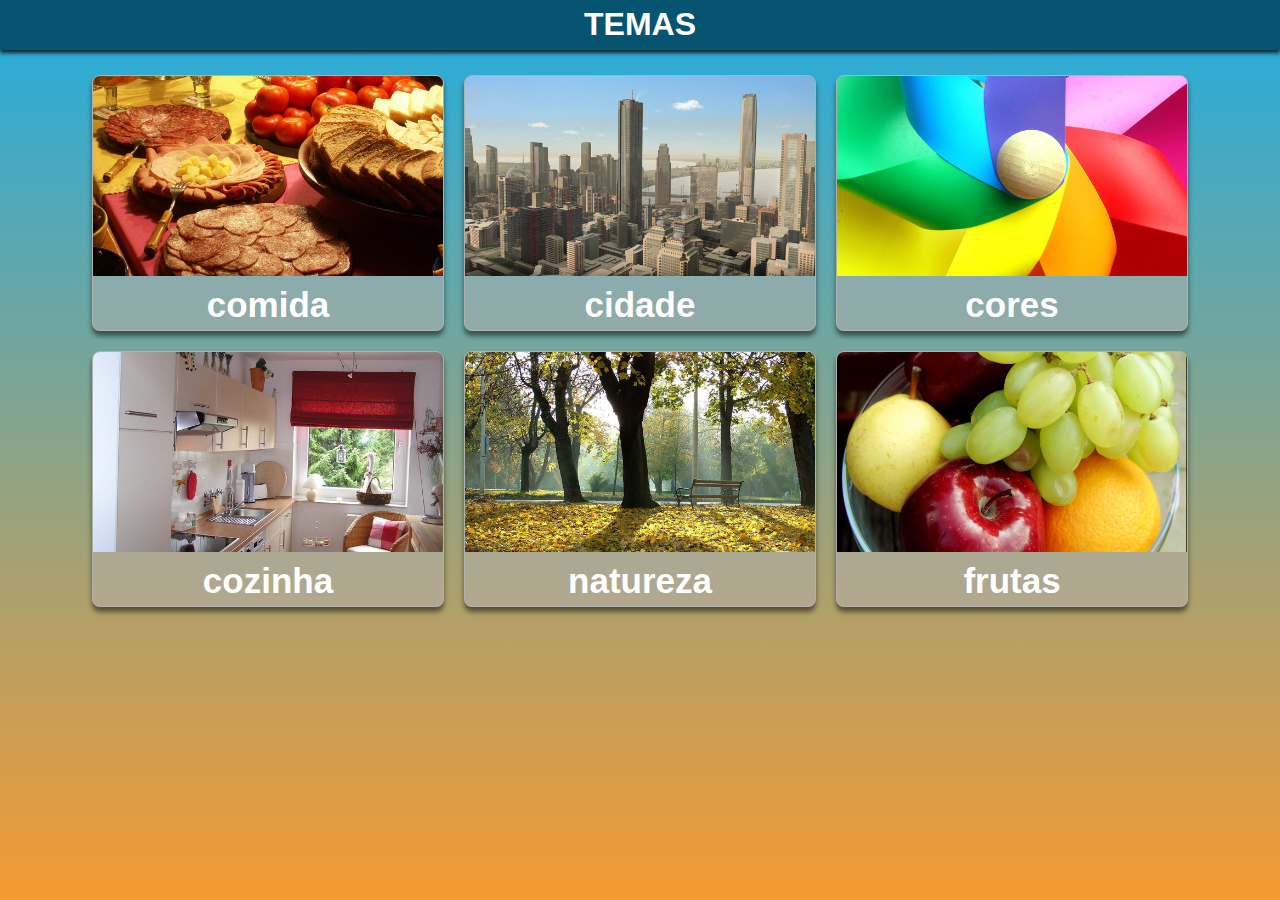
<file: html/contextos.html>
<!DOCTYPE html>
<html lang="pt-br">
<head>
    <meta charset="UTF-8">
    <meta name="viewport" content="width=device-width, initial-scale=1.0">
    <title>Contextos</title>
    <link rel="icon" type="image/x-icon" href="../img/logotipofinal.png">
    <link rel="stylesheet" href="../css/layout.css">
    <link rel="stylesheet" href="../css/contextos.css">
    <link href="https://fonts.googleapis.com/css2?family=Dancing+Script&display=swap" rel="stylesheet">
</head>
<body>
    
    <header>
        <h2>TEMAS</h2>
    </header>

    <main>
        <div class="flex-container">
            <a href="jogo.html" class="box" onclick="escolherContexto('comida')">
                <img src="../img/temas/comida.jpg" alt="Comida">
                <h3 class="letraVariavel">comida</h3>
            </a>
            <a href="jogo.html" class="box" onclick="escolherContexto('cidade')">
                <img src="../img/temas/cidade.jpg" alt="Cidade">
                <h3 class="letraVariavel">cidade</h3>
            </a>
            <a href="jogo.html" class="box" onclick="escolherContexto('cores')">
                <img src="../img/temas/cores.jpg" alt="Cores">
                <h3 class="letraVariavel">cores</h3>
            </a>
            <a href="jogo.html" class="box" onclick="escolherContexto('cozinha')">
                <img src="../img/temas/cozinha.jpg" alt="Cozinha">
                <h3 class="letraVariavel">cozinha</h3>
            </a>
            <a href="jogo.html" class="box" onclick="escolherContexto('natureza')">
                <img src="../img/temas/natureza.jpg" alt="Natureza">
                <h3 class="letraVariavel">natureza</h3>
            </a>
            <a href="jogo.html" class="box" onclick="escolherContexto('frutas')">
                <img src="../img/temas/frutas.jpg" alt="Frutas">
                <h3 class="letraVariavel">frutas</h3>
            </a>
    </main>

    <script>
        function escolherContexto(contexto) {
            localStorage.setItem('contextoSelecionado', contexto);
        }
    </script>
    <script src="../js/configuracao.js"></script>
</body>
</html>
</file>
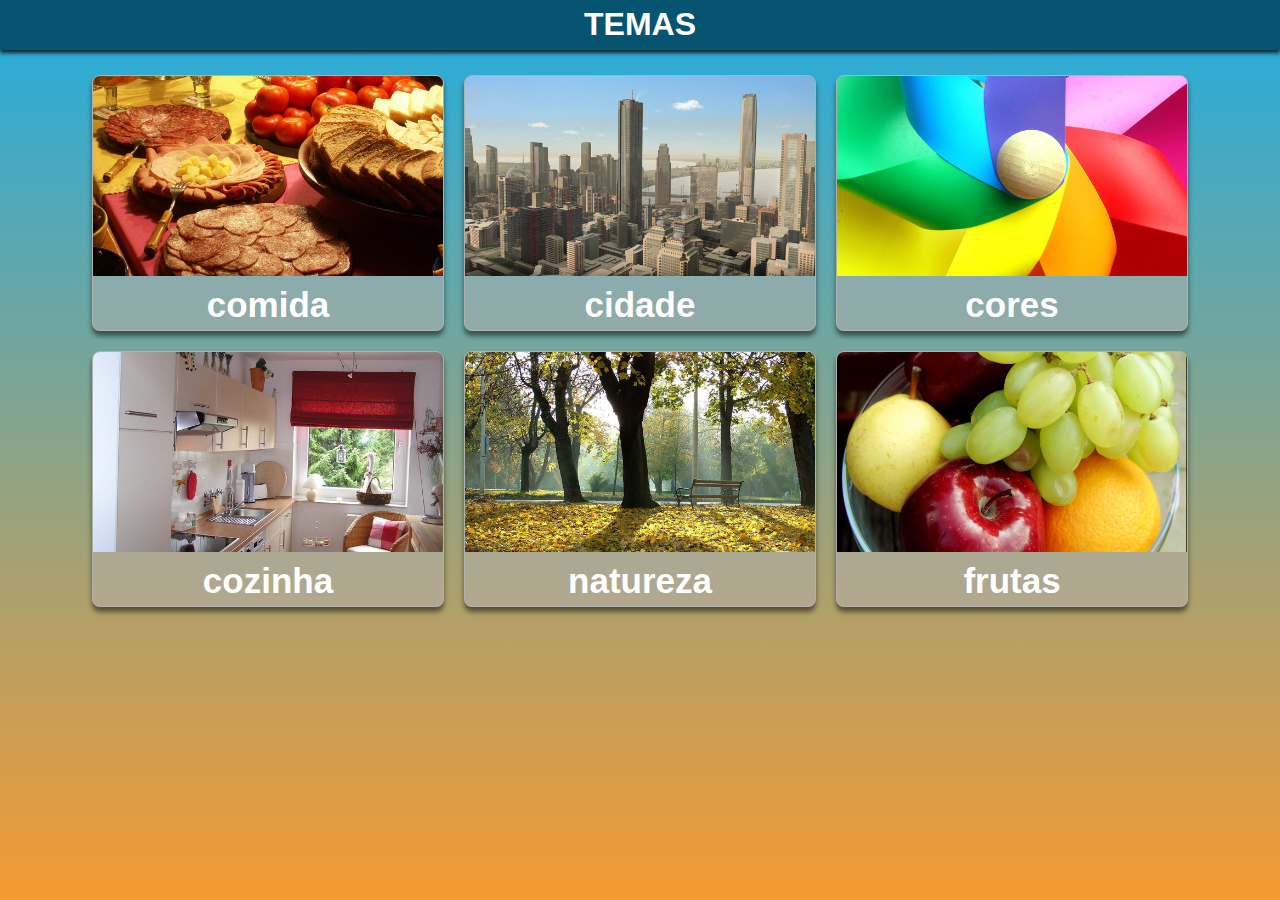
<file: html/jogo.html>
<!DOCTYPE html>
<html lang="pt-br">
<head>
    <meta charset="UTF-8">
    <meta name="viewport" content="width=device-width, initial-scale=1.0">
    <link rel="icon" type="image/x-icon" href="../img/logotipofinal.png">
    <link rel="stylesheet" href="../css/layout.css">
    <link rel="stylesheet" href="../css/jogo.css">
    <link href="https://fonts.googleapis.com/css2?family=Dancing+Script&display=swap" rel="stylesheet">
    <title>Jogo</title>
</head>
<body>

    <main>
        <div class="flex-container">
            <div class="forca">
                <img src="../img/erros/erro0.png" id="erro" alt="erro" class="imagem-erro">
            </div>
            <div class="palavra-e-teclado">
                <img src="../img/temas/cores.jpg" alt="cor" class="imagem-elemento">
                <p class="letraVariavel" id="palavra"></p>
                <div class="teclado">
                    <table>
                        <tr>
                            <td><button onclick="letraClicada('Q')">Q</button></td>
                            <td><button onclick="letraClicada('W')">W</button></td>
                            <td><button onclick="letraClicada('E')">E</button></td>
                            <td><button onclick="letraClicada('R')">R</button></td>
                            <td><button onclick="letraClicada('T')">T</button></td>
                            <td><button onclick="letraClicada('Y')">Y</button></td>
                            <td><button onclick="letraClicada('U')">U</button></td>
                            <td><button onclick="letraClicada('I')">I</button></td>
                            <td><button onclick="letraClicada('O')">O</button></td>
                            <td><button onclick="letraClicada('P')">P</button></td>
                        </tr>
                        <tr>
                            <td><button onclick="letraClicada('A')">A</button></td>
                            <td><button onclick="letraClicada('S')">S</button></td>
                            <td><button onclick="letraClicada('D')">D</button></td>
                            <td><button onclick="letraClicada('F')">F</button></td>
                            <td><button onclick="letraClicada('G')">G</button></td>
                            <td><button onclick="letraClicada('H')">H</button></td>
                            <td><button onclick="letraClicada('J')">J</button></td>
                            <td><button onclick="letraClicada('K')">K</button></td>
                            <td><button onclick="letraClicada('L')">L</button></td>
                        </tr>
                        <tr>
                            <td><button onclick="letraClicada('Z')">Z</button></td>
                            <td><button onclick="letraClicada('X')">X</button></td>
                            <td><button onclick="letraClicada('C')">C</button></td>
                            <td><button onclick="letraClicada('V')">V</button></td>
                            <td><button onclick="letraClicada('B')">B</button></td>
                            <td><button onclick="letraClicada('N')">N</button></td>
                            <td><button onclick="letraClicada('M')">M</button></td>
                        </tr>
                    </table>
                </div>
            </div>
        </div>
    </main>

    <script src="../js/configuracao.js"></script>
    <script src="../js/jogo.js"></script>
</body>
</html>
</file>
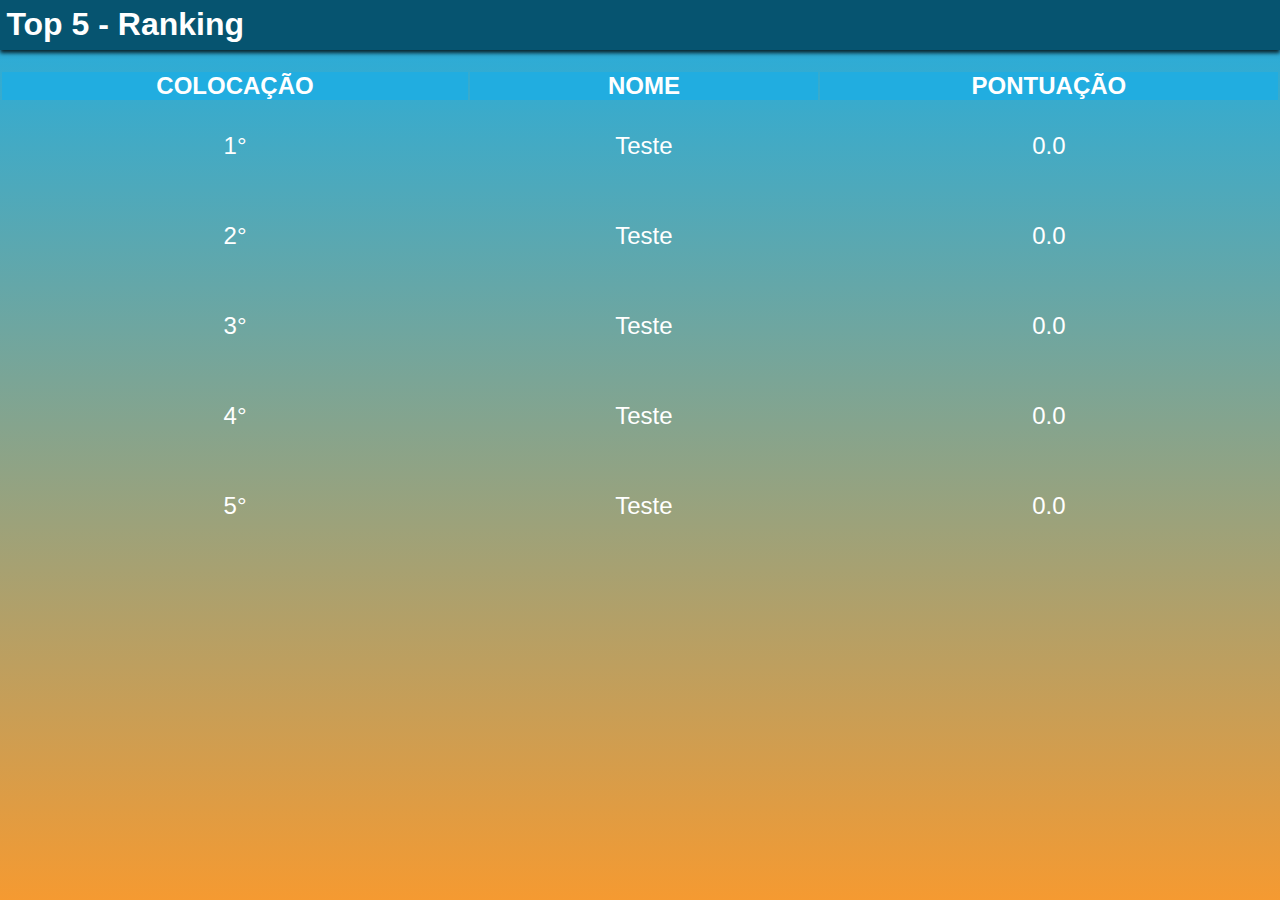
<file: html/ranking.html>
<!DOCTYPE html>
<html lang="pt-br">
<head>
    <meta charset="UTF-8">
    <meta name="viewport" content="width=device-width, initial-scale=1.0">
    <link rel="icon" type="image/x-icon" href="../img/logotipofinal.png">
    <link rel="stylesheet" href="../css/layout.css">
    <link rel="stylesheet" href="../css/ranking.css">
    <link href="https://fonts.googleapis.com/css2?family=Dancing+Script&display=swap" rel="stylesheet">
    <title>Ranking</title>
</head>
<body>
    
    <header>
        <div class="cabecalho">
            <h2>Top 5 - Ranking</h2>
        </div>
    </header>
    <main>
        <div class="container letraVariavel">
            <table class="tabela">
                <tr>
                    <th>COLOCAÇÃO</th>
                    <th>NOME</th>
                    <th>PONTUAÇÃO</th>
                </tr>
                <tr>
                    <td>1°</td>
                    <td>Teste</td>
                    <td>0.0</td>
                </tr>
                <tr>
                    <td>2°</td>
                    <td>Teste</td>
                    <td>0.0</td>
                </tr>
                <tr>
                    <td>3°</td>
                    <td>Teste</td>
                    <td>0.0</td>
                </tr>
                <tr>
                    <td>4°</td>
                    <td>Teste</td>
                    <td>0.0</td>
                </tr>
                <tr>
                    <td>5°</td>
                    <td>Teste</td>
                    <td>0.0</td>
                </tr>
            </table>
        </div>
    </main>

    <script src="../js/configuracao.js"></script>
</body>
</html>
</file>
<file: css/layout.css>
* {
    margin: 0px;
    padding: 0px;
    box-sizing: border-box;
}

header {
    text-align: center;
}

body{
    background-image: linear-gradient(rgb(33, 173, 224), rgb(245, 154, 49));
    min-height: 100vh;
    font-family: Verdana, Geneva, Tahoma, sans-serif;
    color: white;
}

@font-face {
    font-family: 'Maria Lucia';
    src: url('../fonte/Maria_lucia.ttf') format('truetype');
    font-weight: normal;
}

.fonte-cursiva {
    font-family: 'Maria Lucia', cursive;
}

.voltar {
    width: 35px;
    height: 35px;
    color: rgb(245, 154, 49);
    background-color: white;
    border-radius: 100px;
    box-shadow: 0 3px 3px 0 rgba(0, 0, 0, 0.5);
    cursor: pointer;
    font-size: 25px;
    border: none;
}

.voltar:active {
    box-shadow: 0 3px rgb(156, 94, 22);
    transform: translateY(4px);
}

.voltar:hover {
    background-color: rgb(245, 154, 49);
    color: white;
}

.a4s {
    width: 35px;
    height: 35px;
    background-color: white;
    border-radius: 40px;
    box-shadow: 0 3px 3px 0 rgba(0, 0, 0, 0.5);
    cursor: pointer;
}

.a4s:active {
    box-shadow: 0 3px rgb(156, 94, 22);
    transform: translateY(4px);
}

.a4s:hover {
    background-color: rgb(245, 154, 49);
    color: white;
}

@media (max-width: 580px) {
    .voltar, .a4s{
        width: 30px;
        height: 30px;
    }
}
</file>
<file: css/contextos.css>
.flex-container {
    margin: 25px 20px;
    display: flex;
    flex-wrap: wrap;
    justify-content: center; /* Centraliza os cards na linha */
    gap: 20px; /* Espaçamento fixo entre os cards */
}

header {
    display: flex;
    align-items: center;
    padding: .4rem;
    background-color: #353535;
    margin-bottom: 1rem;
    max-width: 100vw;
    position: relative;
    background-color: rgb(6, 84, 112);
    box-shadow: 0 3px 4px rgba(0, 0, 0, 0.8);
}

h2 {
    font-size: 2rem;
    text-align: center;
    flex-grow: 1;
}

.voltar{
    position: absolute;
    margin-right: auto;
}

.box {
    flex: 1 1 calc(30% - 20px); /* Cada card ocupa 25% da largura disponível, subtraindo o espaço para o gap */
    max-width: calc(30% - 20px); /* Limita a largura máxima dos cards */
    overflow: hidden;
    text-align: center;
    border: 1px solid rgb(179, 176, 176);
    border-radius: 8px;
    background-color: rgba(179, 176, 176, 0.5);
    text-decoration: none;
    color: inherit;
    transition: transform 0.2s;
    box-shadow: 0 5px 5px 0 rgba(0, 0, 0, 0.5);
}

.box:hover {
    transform: scale(1.05); /* Efeito de zoom ao passar o mouse sobre o card */
    background-color: rgb(245, 154, 49);
}

.box img {
    width: 100%;
    height: 200px;
    object-fit: cover;
}

.box h3 {
    padding: 5px;
    font-size: 35px;
}

@media (max-width: 1024px) {
    .box {
        flex: 1 1 calc(33.333% - 20px); /* Três cards por linha */
        max-width: calc(33.333% - 20px);
    }
}

@media (max-width: 768px) {
    .box {
        flex: 1 1 calc(50% - 20px); /* Dois cards por linha */
        max-width: calc(50% - 20px);
    }
}

@media (max-width: 480px) {
    .box {
        flex: 1 1 calc(80% - 20px); /* Um card por linha */
        max-width: calc(80% - 20px);
    }

    .box h3 {
        font-size: 30px;
    }
}
</file>
<file: css/jogo.css>
.flex-container {
    display: flex;
    flex-direction: column;
    align-items: center;
    justify-content: center;
}

header {
    display: flex;
    justify-content: space-between;
    align-items: center;
    padding: .4rem;
    background-color: rgb(6, 84, 112);
    box-shadow: 0 3px 4px rgba(0, 0, 0, 0.8);
    margin-bottom: 1rem;
    max-width: 100vw;
}

.botoes-esquerda {
    display: flex;
    align-items: center;
    gap: 1rem
}

h2 {
    font-size: 2rem;
    margin-left: -10rem;
}

.logo-alpha {
    width: 130px;
    height: 35px;
    cursor: pointer;
}

.logo-alpha:hover {
    transform: scale(1.05);
}

.imagem-erro{
    width: 300px;
    margin-bottom: 12px;
}

.palavra-e-teclado {
    display: flex;
    flex-direction: column;
    align-items: center;
}

.palavra-e-teclado .imagem-elemento {
    width: 100%;
    max-width: 350px;
    height: auto;
    max-height: 250px;
    border: 2px solid white;
    border-radius: 20px;
    margin-bottom: 20px;
    object-fit: fill;
}


.palavra-e-teclado p {
    border: 2px solid white;
    letter-spacing: 2px;
    padding: 10px 20px;
    border-radius: 20px;
    font-size: 40px;
    margin-bottom: 20px;
}

.teclado button {
    width: 52px;
    height: 52px;
    margin: 2px;
    font-size: 28px;
    font-weight: bold;
    cursor: pointer;
    background-color: #fff;
    box-shadow: 0 5px 5px 0 rgba(0, 0, 0, 0.5);
    color: rgb(15, 127, 168);
    border: none;
    border-radius: 8px;
}

.teclado button:hover {
    background-color: rgb(33, 173, 224);
    color: white;
}

tr {
    display: flex;
    justify-content: center;
    margin: 2px;
}

.feedback {
    position: fixed;
    top: 20px;
    right: 50px;
    padding: 15px;
    background-color: #14862f;
    color: white;
    border-radius: 10px;
    display: none;
}

#feedback {
    font-size: 17px;
}

.recuperar-nome {
    width: 300px;
    height: 180px;
    background-color: rgb(6, 84, 112);
    border: 2px solid #fff;
    border-radius: 5px;
    margin: auto;
    text-align: start;
    padding: 1rem 2rem;
    font-weight: 600;
    position: absolute;
    top: 50%;
    left: 50%;
    transform: translate(-50%, -50%);
    display: none;
}

.container-confirmar {
    text-align: center;
}

.recuperar-nome input {
    margin: 10px 0px 15px;
    height: 25px;
    width: 220px;
    border-radius: 5px;
    border: 2px solid transparent;
}

.confirmar {
    border: 2px solid transparent;
    border-radius: 5px;
    padding: 4px;
    color: #fff;
    cursor: pointer;
}

.hamburguer {
    display: none;
}

.hamburguer i {
    font-size: 1.4rem;
}

.confirmacao-sair-tela {
    width: 300px;
    text-align: center;
    background-color: rgb(6, 84, 112);
    border: 2px solid #fff;
    border-radius: 5px;
    padding: 1rem;
    font-weight: 600;
    position: absolute;
    top: 30%;
    left: 50%;
    transform: translate(-50%, -30%);
    display: none;
}

.confirmacao-sair-tela button {
    margin: 1rem;
    border: none;
    padding: .3rem;
    cursor: pointer;
    border-radius: .2rem;
    color: #fff;
    font-weight: 500;
}

.confirmar {
    background-color: rgb(34, 122, 72);
}

.cancelar {
    background-color: rgb(209, 11, 11);
}

.confirmar:hover, .cancelar:hover {
    transform: scale(1.1);
}

@media (max-width: 600px) {
    .teclado button:hover {
        background-color: #fff;
        color: rgb(15, 127, 168);;
    }

    .hamburguer {
        display: block;
        cursor: pointer;
    }

    .hamburguer-botoes {
        display: none;
        position: absolute;
        right: 10px;
    }

    .logo-alpha {
        background-color: rgba(6, 84, 112, 0.3);
        border-radius: 5px;
    }

    .logo-link {
        top: 50px;
    }

    .a4s-link {
        top: 90px;
    }  

    .voltar {
        top: 130px;
    }      

    h2{
        font-size: 1.6rem;
        margin: auto;
    }

    .feedback{
        top: 50px;
        right: 15px;
    }

    #feedback {
        font-size: 13px;
    }

    .imagem-erro {
        width: 300px;
    }

    .palavra-e-teclado .imagem-elemento {
        width: 100%;
        max-width: 300px;
        margin-bottom: 40px;
    }

    .palavra-e-teclado p {
        font-size: 25px;
        padding: 18px;
        margin-bottom: 60px;
    }

    .teclado button {
        width: 35px;
        height: 50px;
        font-size: 32px;
    }

    main{
        margin-top: 70px;
    }
}

@media (max-width: 580px) {
    .logo-alpha {
        width: 100px;
        height: 30px;
    }
}

@media (max-width: 400px) {
    .imagem-erro {
        width: 200px;
    }

    .palavra-e-teclado .imagem-elemento {
        width: 90%;
        max-width: 240px;
    }

    .palavra-e-teclado p {
        margin-bottom: 20px;
    }

    .teclado button {
        width: 30px;
        height: 45px;
        font-size: 25px;
    }
}

@media (max-width: 345px) {
    .teclado{
        margin-top: 40px;
    }
    .teclado button {
        width: 27px;
        height: 45px;
        font-size: 25px;
    }
}
</file>
<file: css/ranking.css>
.tabela {
    margin-top: 20px;
    width: 100%;
    font-size: 1.5rem;
}

header {
    display: flex;
    align-items: center;
    padding: .4rem;
    background-color: #353535;
    margin-bottom: 1rem;
    max-width: 100vw;
    position: relative;
    background-color: rgb(6, 84, 112);
    box-shadow: 0 3px 4px rgba(0, 0, 0, 0.8);
}

h2 {
    font-size: 2rem;
    text-align: center;
    flex-grow: 1;
}

.voltar{
    position: absolute;
    margin-right: auto;
}

body {
    text-align: center;
}

th {
    background-color: rgb(33, 173, 224);
}

td {
    padding: 30px;
}

.zerar-ranking {
    border: none;
    padding: .5rem;
    background-color: #fff;
    color: rgb(6, 84, 112);
    font-weight: 600;
    cursor: pointer;
    border-radius: .5rem;
    box-shadow: 0 5px 5px 0 rgba(0, 0, 0, 0.5);
}

.zerar-ranking:hover {
    background-color: rgb(6, 84, 112);
    color: white;
}

.mensagem-sucesso {
    position: fixed;
    top: 20px;
    right: 25px;
    padding: 15px;
    background-color: #14862f;
    color: white;
    border-radius: 10px;
    display: none;
}

.mensagem-sucesso p {
    font-size: .8rem;
}

.confirmacao-zerar-ranking {
    width: 300px;
    background-color: rgb(6, 84, 112);
    border: 2px solid #fff;
    border-radius: 5px;
    padding: 1rem;
    font-weight: 600;
    position: absolute;
    top: 30%;
    left: 50%;
    transform: translate(-50%, -30%);
    display: none;
}

.confirmacao-zerar-ranking button {
    margin: 1rem;
    border: none;
    padding: .4rem;
    cursor: pointer;
    border-radius: .2rem;
    color: #fff;
    font-weight: 600;
}

.confirmar {
    background-color: rgb(34, 122, 72);
}

.cancelar {
    background-color: rgb(209, 11, 11);
}

.confirmar:hover, .cancelar:hover {
    transform: scale(1.1);
}

@media (max-width: 770px) {
    .tabela {
        font-size: 30px;
    }
}

@media (max-width: 575px) {
    h2 {
        font-size: 40px;
    }
    .tabela {
        font-size: 22px;
    }    
}

@media (max-width: 480px) {
    h2 {
        font-size: 1.8rem;
    }
    .tabela {
        font-size: 1rem;
    }    
}

@media (max-width: 400px) {
    h2 {
        font-size: 1.5rem;
    }
    .tabela {
        font-size: .8rem;
    }    
}

@media (max-width: 360px) {
    .tabela {
        font-size: .8rem;
    }    
}

@media (max-width: 345px) {
    h2 {
        font-size: 1.3rem;
    }    
}
</file>
